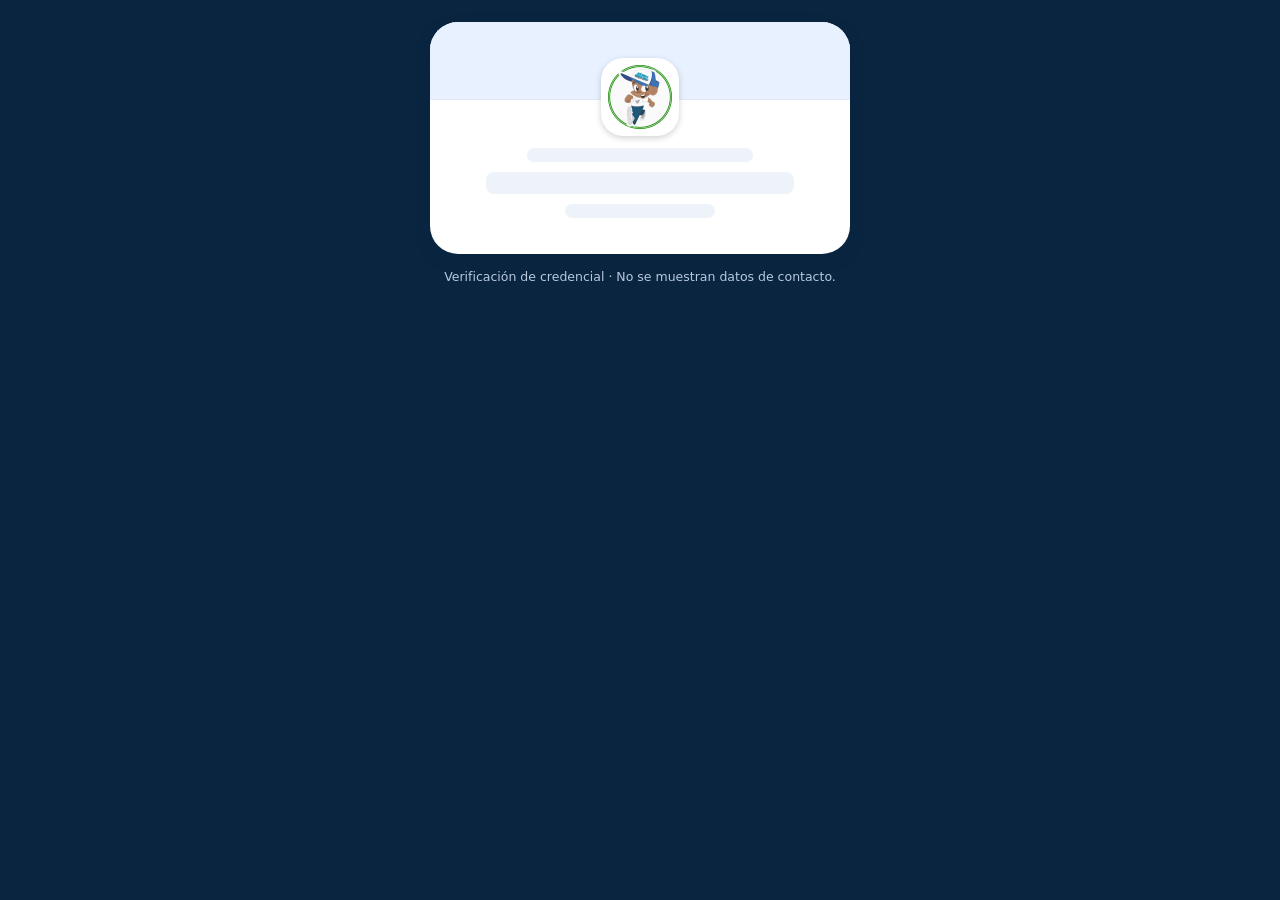
<file: index.html>
<!DOCTYPE html>
<html lang="es">
<head>
<meta charset="UTF-8">
<meta name="viewport" content="width=device-width, initial-scale=1, viewport-fit=cover">
<title>Credencial · Soy de Flandes</title>
<meta name="theme-color" content="#007BFF">
<meta name="robots" content="noindex, nofollow">
<meta name="referrer" content="no-referrer">
<meta name="description" content="Verificación de credencial.">
<link rel="icon" href="img/logo.png">
<link rel="preconnect" href="https://fonts.googleapis.com">
<link rel="preconnect" href="https://fonts.gstatic.com" crossorigin>
<link href="https://fonts.googleapis.com/css2?family=Sora:wght@500;600;700;800&display=swap" rel="stylesheet">
<script src="js/marca.js"></script>
<script src="js/storage-ns.js"></script>
<link rel="stylesheet" href="css/cred.css">
  <script src="js/marca-vivo.js"></script>
</head>
<body>

<main class="wrap">

  <div class="card" id="card">

    <div class="banner" id="banner" aria-hidden="true"></div>

    <img class="logo" id="logo" alt="" src="img/logo.png">

    <!-- CARGANDO -->
    <section class="estado" id="vCargando">
      <div class="sk sk-1"></div>
      <div class="sk sk-2"></div>
      <div class="sk sk-3"></div>
    </section>

    <!-- CREDENCIAL VÁLIDA -->
    <section class="estado oculto" id="vOk">
      <div class="sello" aria-hidden="true">
        <svg viewBox="0 0 24 24" width="26" height="26"><path fill="currentColor" d="M9.6 16.6 4.8 11.8l1.4-1.4 3.4 3.4 8-8 1.4 1.4z"/></svg>
      </div>
      <p class="rotulo">Esta credencial pertenece a</p>
      <h1 class="nombre" id="oNombre"></h1>
      <p class="doc" id="oDoc"></p>
      <div class="linea"></div>
      <p class="iniciativa">Iniciativa de <strong id="oCandidato"></strong></p>
    </section>

    <!-- QR VÁLIDO PERO SIN ASIGNAR -->
    <section class="estado oculto" id="vReserva">
      <div class="sello aviso" aria-hidden="true">
        <svg viewBox="0 0 24 24" width="26" height="26"><path fill="currentColor" d="M11 7h2v7h-2zm0 9h2v2h-2z"/></svg>
      </div>
      <h2 class="titulo">Credencial sin asignar</h2>
      <p class="texto">Esta tarjeta es auténtica, pero todavía no tiene una persona registrada.</p>
      <div class="linea"></div>
      <p class="iniciativa">Iniciativa de <strong class="oCandidato"></strong></p>
    </section>

    <!-- NO EXISTE / ERROR -->
    <section class="estado oculto" id="vNo">
      <div class="sello malo" id="nSello" aria-hidden="true">
        <svg viewBox="0 0 24 24" width="26" height="26"><path fill="currentColor" d="m12 10.6 4.9-4.9 1.4 1.4-4.9 4.9 4.9 4.9-1.4 1.4-4.9-4.9-4.9 4.9-1.4-1.4 4.9-4.9-4.9-4.9 1.4-1.4z"/></svg>
      </div>
      <h2 class="titulo" id="nTitulo">Credencial no válida</h2>
      <p class="texto" id="nTexto">No pudimos verificar esta tarjeta.</p>
      <button class="btn ghost oculto" id="nReintentar" type="button">Reintentar</button>
      <div class="linea"></div>
      <p class="iniciativa">Iniciativa de <strong class="oCandidato"></strong></p>
    </section>

    <!-- CLAVE DEL EQUIPO (la credencial es pública; el escáner no) -->
    <section class="estado oculto" id="vClave">
      <div class="sello aviso" aria-hidden="true">
        <svg viewBox="0 0 24 24" width="26" height="26"><path fill="currentColor" d="M17 9h-1V7a4 4 0 1 0-8 0v2H7a1 1 0 0 0-1 1v9a1 1 0 0 0 1 1h10a1 1 0 0 0 1-1v-9a1 1 0 0 0-1-1m-7-2a2 2 0 1 1 4 0v2h-4zm2 10a1.5 1.5 0 1 1 0-3 1.5 1.5 0 0 1 0 3"/></svg>
      </div>
      <h2 class="titulo">Zona del equipo</h2>
      <p class="texto">Revisar tarjetas una tras otra es una función del equipo de <strong class="oCandidato"></strong>. Ingresa la clave para continuar.</p>
      <input class="campo" id="clInput" type="password" autocomplete="off" autocapitalize="off" spellcheck="false" placeholder="Clave del equipo" aria-label="Clave del equipo">
      <p class="aviso-err oculto" id="clErr"></p>
      <button class="btn" id="clEntrar" type="button">Entrar</button>
      <p class="nota">Con esto tu celular queda habilitado; no habrá que teclearla cada vez.</p>
    </section>

    <!-- ESCÁNER EN LA PROPIA PÁGINA -->
    <section class="estado oculto" id="vScan">
      <div class="cam">
        <video id="scVideo" playsinline muted autoplay></video>
        <canvas id="scMarco"></canvas>
        <div class="cam-guia" aria-hidden="true"></div>
      </div>
      <p class="texto" id="scMsg">Apunta la cámara al QR de la tarjeta.</p>
    </section>

    <!-- Botón compartido: aparece en todos los estados -->
    <button class="btn oculto" id="btnScan" type="button">Volver a escanear</button>
    <button class="btn ghost oculto" id="btnCerrarScan" type="button">Cancelar</button>

  </div>

  <p class="pie">Verificación de credencial · No se muestran datos de contacto.</p>

</main>

  <script src="js/version.js"></script>
  <script src="js/red.js"></script>
  <script src="js/cred.js"></script>
</body>
</html>
</file>
<file: css/cred.css>
/* ============================================================
   CREDENCIAL PÚBLICA — Sistema de diseño
   Mismos tokens que la App Pública (Sora, radios, sombras).
   Color: tokens --brand* del :root.
   ============================================================ */
:root{
  --brand: #0063D8;   /* Marcador 18/11/2026: azul de acción (pasa 4,5:1 con blanco). El #007BFF de la marca queda en --brand-graf */ --brand-700:#0056B3; --brand-900:#0A2540; --brand-050:#E7F1FF;
  /* FASE 0 · componentes RGB de la marca, para rgba de la paleta.
     Derivan del mismo color de arriba; si cambia el hex, cambian estos. */
  --brand-rgb: 0,99,216; --brand-700-rgb:0,86,179; --brand-900-rgb:10,37,64;
  --gold-rgb:46,150,255;

  --gold:#2E96FF;
  --bg:#F5F8FC; --surface:#FFFFFF; --line:#E3E9F2;
  --ink:#14223B; --muted: #4B5B72; --danger:#D64545; --ok:#1E9E6A;
  --r-md:16px; --r-lg:22px; --r-xl:28px;
  --sh-2: 0 6px 18px rgba(10,37,64,.10);
  --font-display:'Sora',system-ui,sans-serif;
  --font-body:system-ui,-apple-system,'Segoe UI',Roboto,sans-serif;
  /* ---- Marcador (DESIGN.md · JHONNY_CORE) ---- */
  --brand-graf: #007BFF;    /* azul de la marca, solo para gráficas y fondos grandes sin texto */
  --noche: #0A2540;         /* tinta y fondo del marcador */
  --pendiente: #C2410C;     /* lo que falta (naranja del hashtag, versión que pasa contraste) */
  --pendiente-050: #FFF1E6; --pendiente-700: #9A3412;
  --firme: #15803D;         /* firme / hecho (verde del aro del logo) */
  --firme-050: #DCFCE7;   --firme-700: #166534;
  --salida: cubic-bezier(.2,.8,.2,1);
}
*{box-sizing:border-box;margin:0;padding:0}
html,body{min-height:100%}
body{
  font-family:var(--font-body); color:var(--ink); line-height:1.45;
  -webkit-font-smoothing:antialiased;
  background: var(--noche);   /* Marcador 18/11/2026: fondo noche sólido (antes degradado azul) */
  display:grid; place-items:center; padding:22px 16px calc(22px + env(safe-area-inset-bottom));
}
.wrap{width:100%; max-width:420px}

/* ---------- Tarjeta ---------- */
.card{
  position:relative; background:var(--surface); border-radius:var(--r-xl);
  box-shadow:var(--sh-2); overflow:hidden; text-align:center;
  padding:0 22px 26px; animation:sube .45s cubic-bezier(.2,.8,.2,1) both;
}
@keyframes sube{from{transform:translateY(14px);opacity:0}to{transform:none;opacity:1}}

.banner{
  /* proporción real del banner (1370x256) → se ve completo, sin recortes.
     aspect-ratio calcula el alto desde el ancho de la tarjeta ⇒ responsive. */
  aspect-ratio:1370 / 256; margin:0 -22px;
  background:var(--brand-050) center/contain no-repeat;
  border-bottom:1px solid var(--line);
}
.logo{
  width:78px;height:78px;object-fit:contain;background:#fff;border-radius:22px;padding:7px;
  box-shadow:0 2px 6px rgba(0,0,0,.18); margin:-42px auto 12px; display:block; position:relative;
}

/* ---------- Estados ---------- */
.estado{display:block}
.oculto{display:none !important}

.sello{
  width:44px;height:44px;border-radius:50%;display:grid;place-content:center;
  margin:2px auto 12px; background:rgba(30,158,106,.12); color:var(--ok);
  animation:pop .45s cubic-bezier(.2,.8,.2,1) both;
}
.sello.aviso{background:rgba(var(--gold-rgb),.14); color:var(--brand)}
.sello.malo{background:rgba(214,69,69,.12); color:var(--danger)}
@keyframes pop{from{transform:scale(.7);opacity:0}to{transform:none;opacity:1}}

.rotulo{color:var(--muted); font-size:14px; letter-spacing:.2px}
.nombre{
  font-family:var(--font-display); font-weight:800; font-size:24px; line-height:1.2;
  color:var(--brand-900); margin:6px 0 4px; text-transform:capitalize; word-break:break-word;
}
.doc{
  display:inline-block; margin-top:2px; padding:5px 12px; border-radius:999px;
  background:var(--brand-050); color:var(--brand-700);
  font-weight:700; font-size:14px; letter-spacing:1px;
}
.titulo{font-family:var(--font-display); font-weight:700; font-size:19px; color:var(--brand-900)}
.texto{color:var(--muted); font-size:14.5px; margin-top:6px}

.linea{height:1px;background:var(--line);margin:18px 0 14px}
.iniciativa{color:var(--muted); font-size:14px}
.iniciativa strong{color:var(--brand-700); font-family:var(--font-display); font-weight:700}

.btn{
  display:inline-block; margin-top:16px; padding:12px 22px; border-radius:999px;
  background:var(--brand); color:#fff; text-decoration:none; font-weight:700; font-size:15px;
  border:0; cursor:pointer; font-family:inherit;
  box-shadow:none; transition:transform .12s ease, filter .12s ease;
}
.btn:active{transform:scale(.97); filter:brightness(.95)}
.btn.ghost{background:transparent;color:var(--brand-700);box-shadow:none;border:1.5px solid var(--line)}

/* ---------- Clave del equipo ---------- */
.campo{
  display:block; width:100%; margin:16px 0 0; padding:13px 16px;
  border:1.5px solid var(--line); border-radius:14px; background:var(--bg);
  font-family:inherit; font-size:16px; color:var(--ink); text-align:center;
  letter-spacing:1px; outline:none; transition:border-color .15s ease, box-shadow .15s ease;
}
.campo::placeholder{letter-spacing:0; color:var(--muted)}
.campo:focus{border-color:var(--brand); box-shadow:0 0 0 4px rgba(var(--brand-rgb),.14)}
.campo.mal{border-color:var(--danger); animation:tiembla .3s}
@keyframes tiembla{25%{transform:translateX(-6px)}75%{transform:translateX(6px)}}
.aviso-err{margin-top:10px; color:var(--danger); font-size:13.5px; font-weight:600}
.nota{margin-top:12px; color:var(--muted); font-size:12.5px}
.btn .cand{display:inline-block}

/* ---------- Cámara embebida (volver a escanear) ---------- */
.cam{
  position:relative; width:100%; aspect-ratio:1/1; border-radius:var(--r-lg);
  overflow:hidden; background:#0B1524; margin:4px 0 12px;
}
.cam video{width:100%;height:100%;object-fit:cover;display:block;background:#0B1524}
.cam canvas{position:absolute;inset:0;width:100%;height:100%;pointer-events:none}
/* guía: esquinas para encuadrar la tarjeta */
.cam-guia{
  position:absolute; inset:14%; border-radius:14px; pointer-events:none;
  box-shadow:0 0 0 100vmax rgba(6,15,28,.34);
}
.cam-guia::before,.cam-guia::after{
  content:''; position:absolute; width:26px; height:26px; border:3px solid rgba(255,255,255,.9); border-radius:6px;
}
.cam-guia::before{top:-2px;left:-2px;border-right:0;border-bottom:0}
.cam-guia::after{bottom:-2px;right:-2px;border-left:0;border-top:0}
/* destello verde al leer */
.cam.leido::after{
  content:''; position:absolute; inset:0; background:rgba(30,158,106,.35);
  animation:flash .45s ease-out forwards;
}
@keyframes flash{from{opacity:1}to{opacity:0}}

/* ---------- Esqueleto de carga ---------- */
.sk{height:14px;border-radius:8px;margin:10px auto;background:linear-gradient(90deg,#EEF3F9 25%,#E3E9F2 37%,#EEF3F9 63%);background-size:400% 100%;animation:sk 1.2s ease infinite}
.sk-1{width:60%} .sk-2{width:82%;height:22px} .sk-3{width:40%}
@keyframes sk{0%{background-position:100% 50%}100%{background-position:0 50%}}

.pie{text-wrap:pretty;margin-top:14px;text-align:center;color:#B9C9E0;font-size:12.5px}

@media (prefers-color-scheme:dark){
  :root{--surface:#111A2B; --ink:#E8EEF7; --muted:#A9B6C8; --line:#22314A; --brand-050:#16243B; --brand-900:#E8EEF7; --brand-700:#7DB8FF}
  body{background:#0B1626}
  .logo{background:#fff}
  .campo{background:#0B1626; color:var(--ink)}
}
</file>
